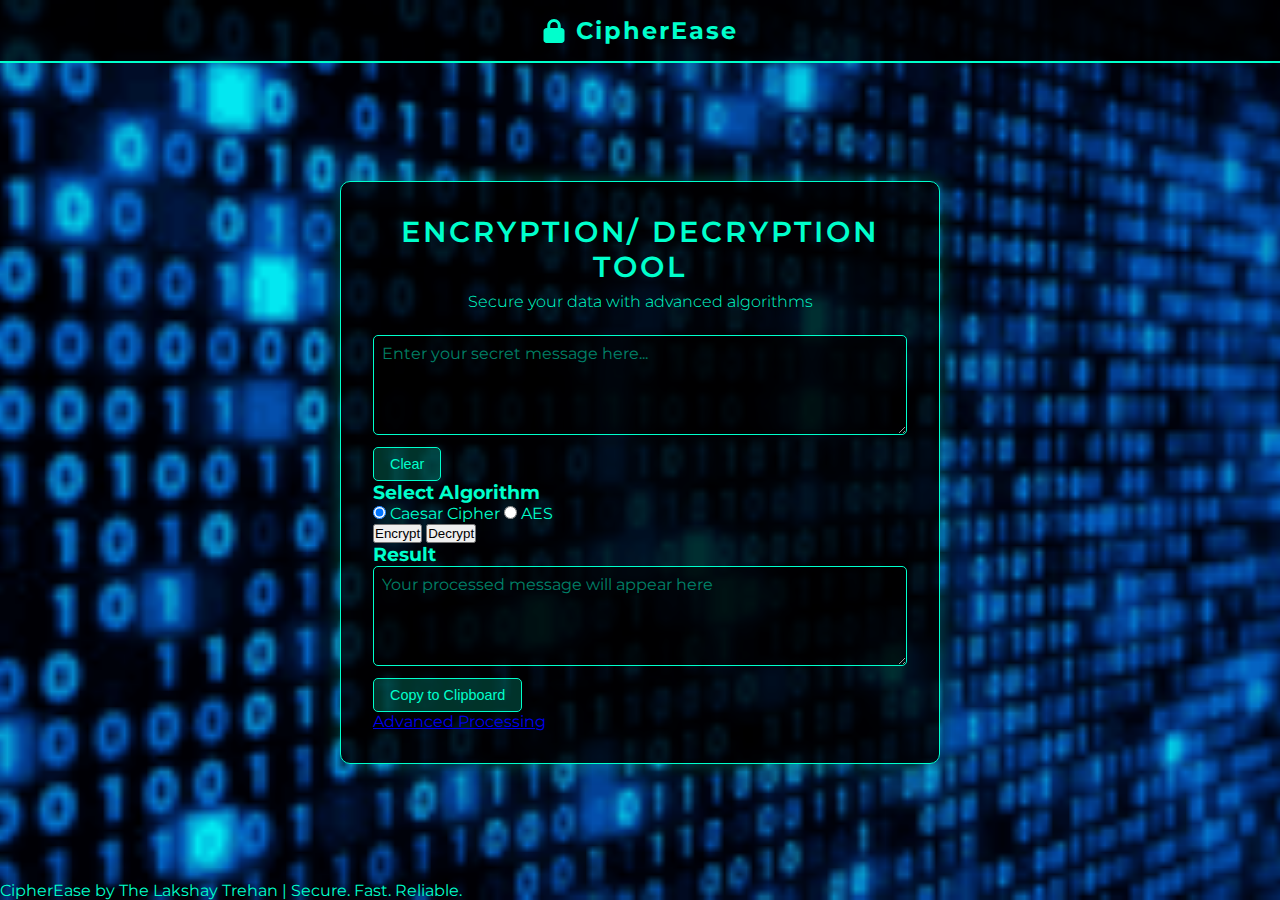
<file: src/main/webapp/index.html>
<!DOCTYPE html>
<html lang="en">
<head>
    <meta charset="UTF-8">
    <meta name="viewport" content="width=device-width, initial-scale=1.0">
    <title>CipherEase - Encryption/Decryption Tool</title>
    <!-- Link to external stylesheet for styling -->
    <link rel="stylesheet" href="css/styles.css">
</head>
<body>
    <!-- Header section containing the logo and title -->
    <div class="header-bar">
        <div class="logo">
            <!-- Logo displayed as an SVG icon -->
            <svg xmlns="http://www.w3.org/2000/svg" viewBox="0 0 448 512">
                <path d="M80 192V144C80 64.47 144.5 0 224 0C303.5 0 368 64.47 368 144V192H384C419.3 192 448 220.7 448 256V448C448 483.3 419.3 512 384 512H64C28.65 512 0 483.3 0 448V256C0 220.7 28.65 192 64 192H80zM144 192H304V144C304 99.82 268.2 64 224 64C179.8 64 144 99.82 144 144V192z"/>
            </svg>
            <span>CipherEase</span> <!-- Brand name -->
        </div>
    </div>

    <!-- Main container for content -->
    <div class="container">
        <div class="content">
            <!-- Title section with the main heading and description -->
            <div class="title-section">
                <h1>Encryption/ Decryption Tool</h1>
                <p>Secure your data with advanced algorithms</p>
            </div>

            <!-- Input section for the user to provide text for encryption or decryption -->
            <div class="input-section">
                <textarea id="textInput" placeholder="Enter your secret message here..."></textarea> <!-- Text input area -->
                <button class="clear-btn" id="clearBtn">Clear</button> <!-- Button to clear the input -->
            </div>

            <!-- Section for selecting the algorithm type -->
            <div class="algorithm-section">
                <h3>Select Algorithm</h3>
                <div class="algorithm-options">
                    <!-- Radio button to choose Caesar Cipher -->
                    <label><input type="radio" name="algorithm" value="caesar" checked> Caesar Cipher</label>
                    <!-- Radio button to choose AES encryption -->
                    <label><input type="radio" name="algorithm" value="aes"> AES</label>
                </div>
            </div>

            <!-- Buttons for encryption and decryption actions -->
            <div class="buttons">
                <button class="encrypt-btn" id="encryptBtn">Encrypt</button> <!-- Button for encryption -->
                <button class="decrypt-btn" id="decryptBtn">Decrypt</button> <!-- Button for decryption -->
            </div>

            <!-- Section to display the encryption/decryption result -->
            <div class="result-section">
                <h3>Result</h3>
                <textarea id="resultOutput" class="result-box" placeholder="Your processed message will appear here" readonly></textarea> <!-- Read-only area to show the result -->
                <button class="copy-btn" id="copyBtn">Copy to Clipboard</button> <!-- Button to copy the result -->
            </div>

            <!-- Link to navigate to the advanced processing page -->
            <a href="advanced.html" class="advanced-btn">Advanced Processing</a>
        </div>
    </div>

    <!-- Footer section with branding information -->
    <div class="footer-bar">
        CipherEase by The Lakshay Trehan | Secure. Fast. Reliable.
    </div>

    <!-- Link to external JavaScript file for script functionalities -->
    <script src="js/script.js"></script>
</body>
</html>
</file>
<file: src/main/webapp/css/styles.css>
@import url('https://fonts.googleapis.com/css2?family=Montserrat:wght@300;400;600;700&display=swap');
/* Importing Montserrat font from Google Fonts */

/* Global styles for all elements */
* {
    box-sizing: border-box; /* Ensures padding and border are included in element's total width and height */
    margin: 0; /* Removes default margin */
    padding: 0; /* Removes default padding */
}

body {
    font-family: 'Montserrat', sans-serif; /* Applying Montserrat font */
    background: url('../coded-data.gif') no-repeat center center fixed; /* Background image, centered and fixed */
    background-size: cover; /* Ensures the background image covers the whole page */
    min-height: 100vh; /* Minimum height to cover the viewport */
    display: flex; /* Enables flexbox layout */
    flex-direction: column; /* Stacks children vertically */
    color: #0fc; /* Text color */
}

.header-bar {
    background-color: rgba(0, 0, 0, 0.8); /* Semi-transparent black background */
    padding: 1rem; /* Padding around content */
    text-align: center; /* Centers text horizontally */
    border-bottom: 2px solid #0fc; /* Bottom border with custom color */
}

.header-bar .logo {
    display: flex; /* Flex layout for logo */
    align-items: center; /* Aligns items vertically */
    justify-content: center; /* Centers items horizontally */
}

.header-bar .logo svg {
    width: 24px; /* SVG icon width */
    height: 24px; /* SVG icon height */
    margin-right: 10px; /* Space between icon and text */
    fill: #0fc; /* Icon color */
}

.header-bar .logo span {
    font-size: 1.5rem; /* Text size */
    font-weight: 700; /* Bold text */
    letter-spacing: 2px; /* Space between letters */
}

.container {
    flex-grow: 1; /* Fills available space */
    display: flex; /* Flexbox layout */
    flex-direction: column; /* Stacks children vertically */
    align-items: center; /* Centers items horizontally */
    justify-content: center; /* Centers items vertically */
    padding: 2rem 1rem; /* Padding for container */
}

.content {
    background-color: rgba(0, 0, 0, 0.8); /* Semi-transparent black background */
    padding: 2rem; /* Padding inside content box */
    border-radius: 10px; /* Rounded corners */
    box-shadow: 0 0 20px rgba(0, 255, 204, 0.3); /* Glowing effect */
    width: 100%; /* Full width */
    max-width: 600px; /* Limits maximum width */
    border: 1px solid #0fc; /* Border with custom color */
}

/* Styling for the title section */
.title-section {
    text-align: center; /* Centers content */
    margin-bottom: 1.5rem; /* Space below */
}

.title-section h1 {
    font-size: 1.8rem; /* Font size for title */
    font-weight: 600; /* Semi-bold font weight */
    color: #0fc; /* Title color */
    text-transform: uppercase; /* Converts text to uppercase */
    letter-spacing: 3px; /* Space between letters */
}

.title-section p {
    font-size: 1rem; /* Font size for subtitle */
    font-weight: 300; /* Light font weight */
    color: #0fc; /* Subtitle color */
    margin-top: 0.5rem; /* Space above */
}

/* Styles for text areas */
textarea {
    width: 100%; /* Full width */
    padding: 0.5rem; /* Padding inside textarea */
    border: 1px solid #0fc; /* Border with custom color */
    border-radius: 5px; /* Rounded corners */
    font-size: 1rem; /* Text size */
    color: #0fc; /* Text color */
    background-color: rgba(0, 0, 0, 0.6); /* Semi-transparent black background */
    resize: vertical; /* Allows vertical resizing only */
    min-height: 100px; /* Minimum height */
    font-family: 'Montserrat', sans-serif; /* Ensures consistent font */
}

textarea::placeholder {
    color: rgba(0, 255, 204, 0.5); /* Placeholder text color */
}

/* Button styles */
.clear-btn,
.copy-btn {
    background-color: rgba(0, 255, 204, 0.2); /* Light background */
    color: #0fc; /* Text color */
    border: 1px solid #0fc; /* Border with custom color */
    padding: 0.5rem 1rem; /* Padding around button */
    border-radius: 5px; /* Rounded corners */
    font-size: 0.9rem; /* Font size */
    cursor: pointer; /* Pointer cursor on hover */
    transition: all 0.3s ease; /* Smooth hover effect */
    margin-top: 0.5rem; /* Space above */
}

.clear-btn:hover,
.copy-btn:hover {
    background-color: rgba(0, 255, 204, 0.4); /* Darker hover effect */
}

/* More specific styles follow the same pattern */
</file>
